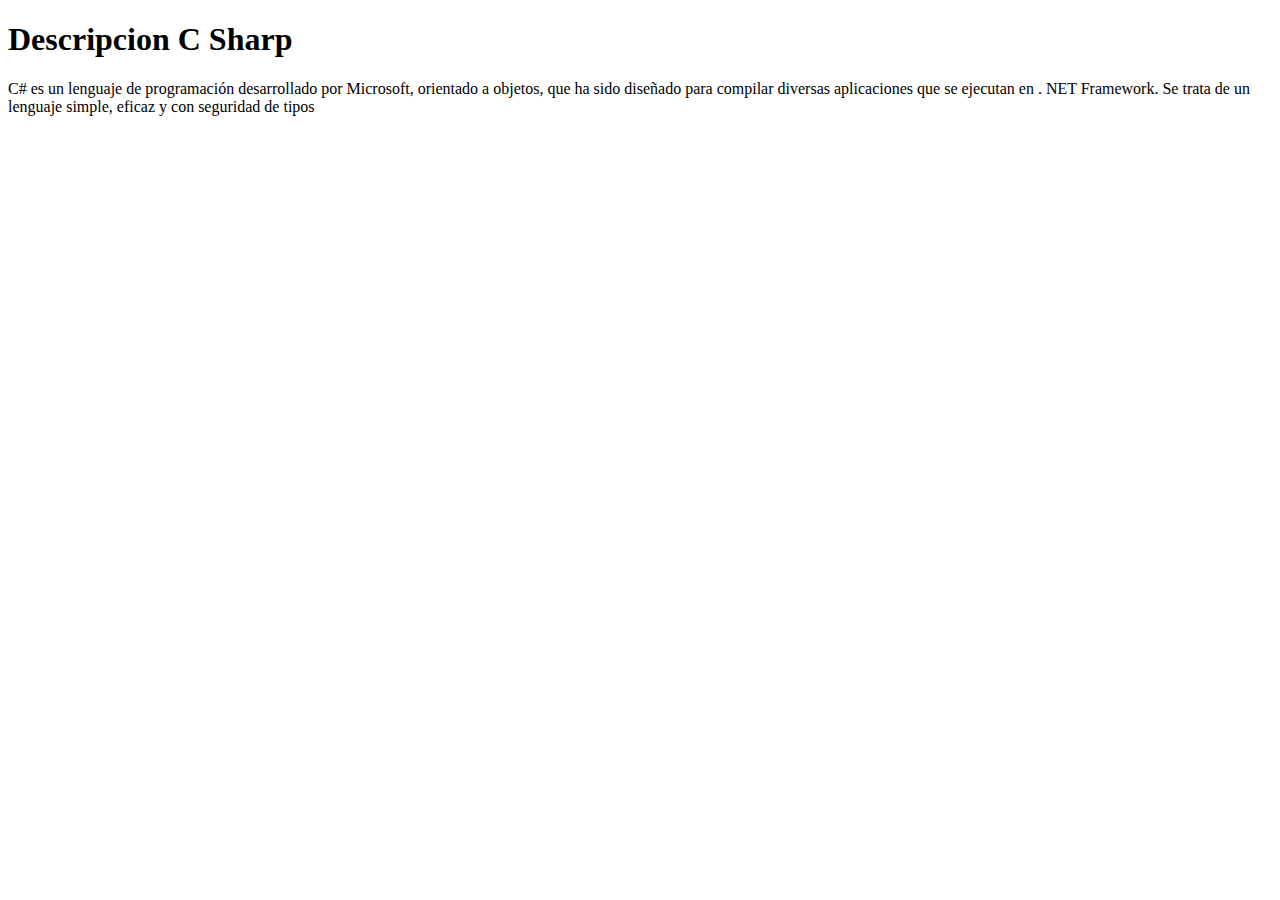
<file: c#.html>
<!DOCTYPE html>
<html lang="es">
<head>
    <meta charset="UTF-8">
    <meta name="viewport" content="width=device-width, initial-scale=1.0">
    <title>Document</title>
</head>
<body>
    <h1>Descripcion C Sharp</h1>
    <p>C# es un lenguaje de programación desarrollado por Microsoft, orientado a objetos, que ha sido diseñado para compilar diversas aplicaciones que se ejecutan en 
        . NET Framework. Se trata de un lenguaje simple, eficaz y con seguridad de tipos</p>
</body>
</html>
</file>
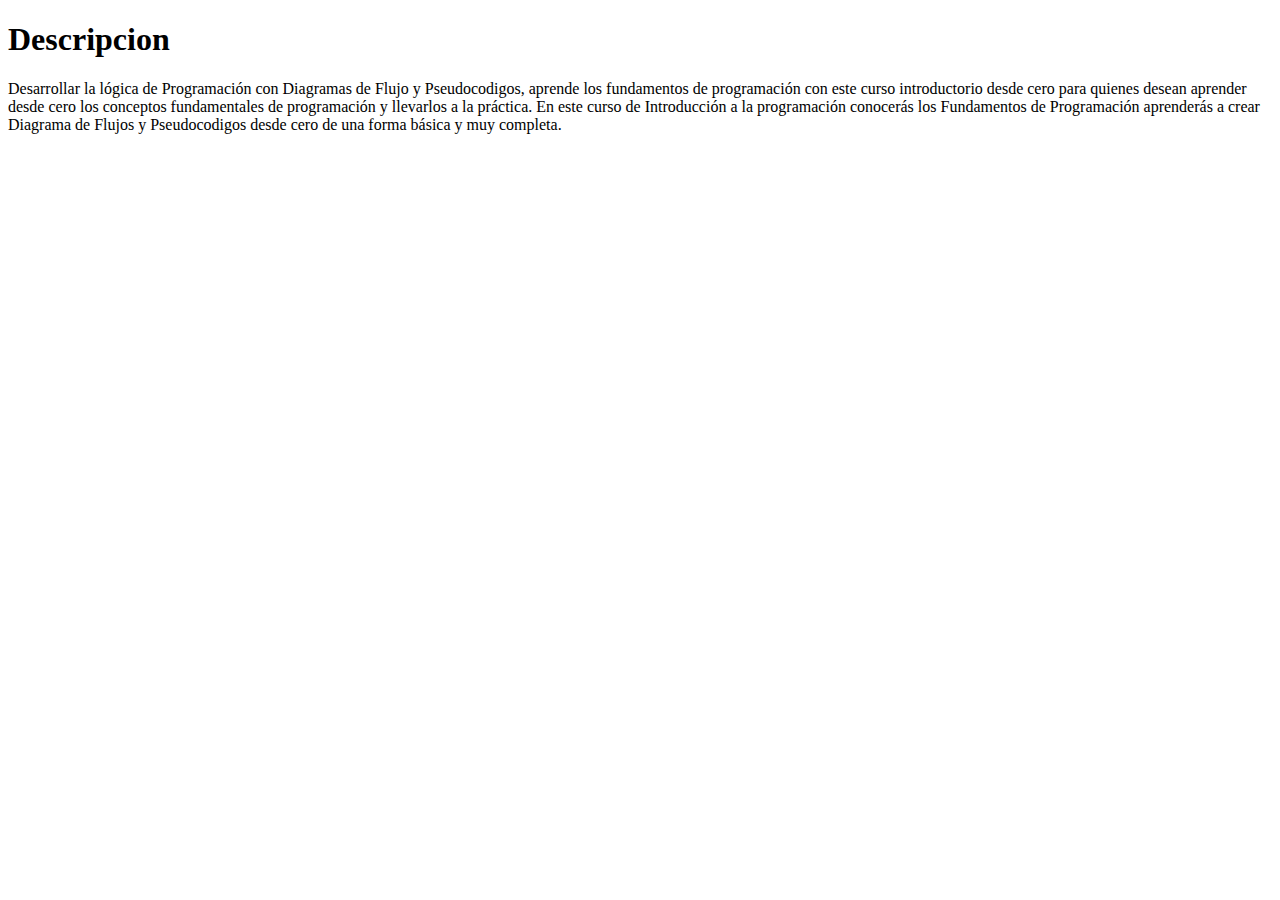
<file: intro.html>
<!DOCTYPE html>
<html lang="es">
<head>
    <meta charset="UTF-8">
    <meta name="viewport" content="width=device-width, initial-scale=1.0">
    <title>introduccion</title>
</head>
<body>
    <h1>Descripcion </h1>
    <p>Desarrollar la lógica de Programación con Diagramas de Flujo y Pseudocodigos,  aprende los fundamentos de programación con este curso introductorio desde cero para quienes desean aprender desde cero los conceptos fundamentales de programación y llevarlos a la práctica.  

        En este curso de Introducción a la programación  conocerás los Fundamentos de Programación aprenderás a crear Diagrama de Flujos y Pseudocodigos desde cero de una forma básica y muy completa. </p>
    
</body>
</html>
</file>
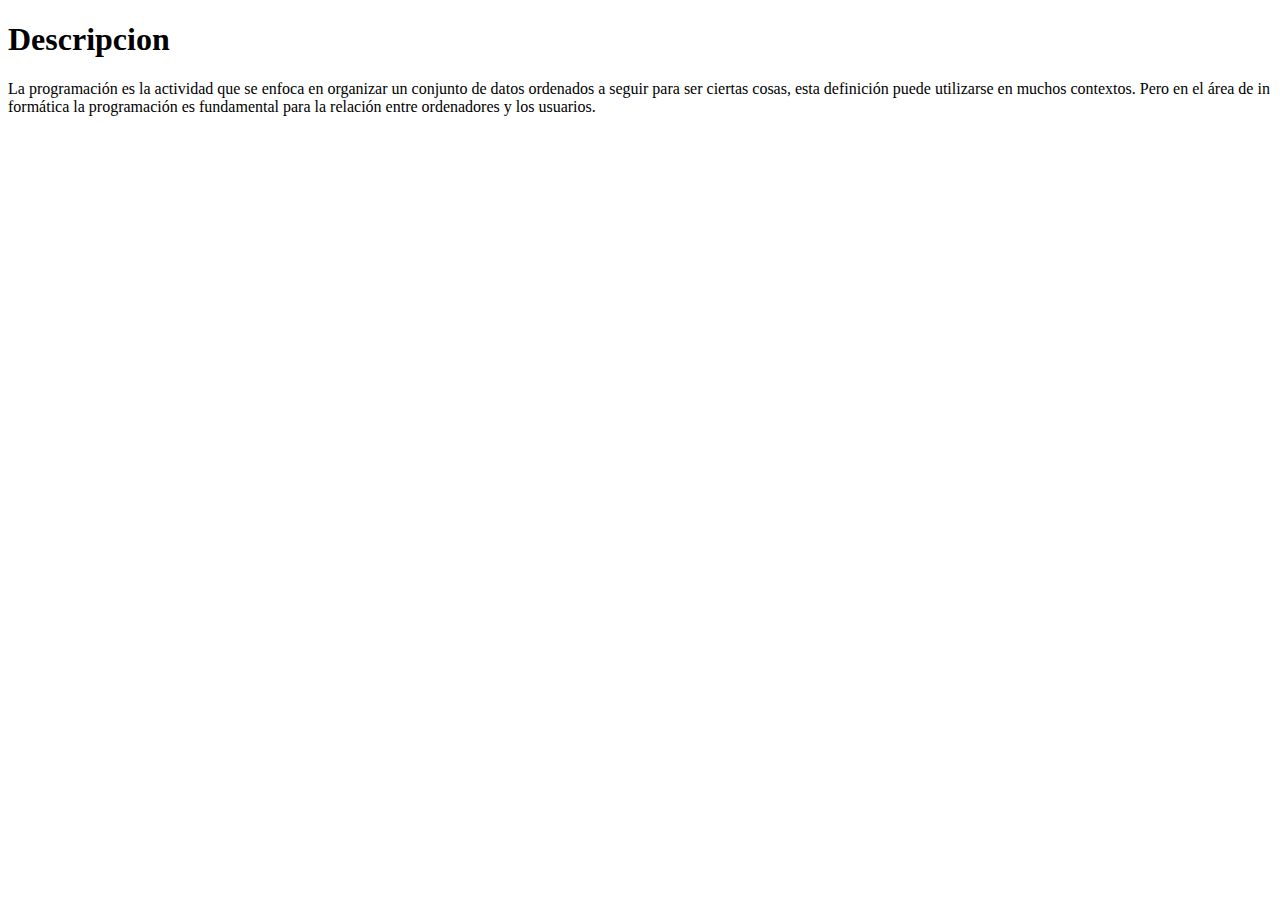
<file: programacion.html>
<!DOCTYPE html>
<html lang="es">
<head>
    <meta charset="UTF-8">
    <meta name="viewport" content="width=device-width, initial-scale=1.0">
    <title>Document</title>
</head>
<body>
    <h1>Descripcion</h1>
    <p>La programación es la actividad que se enfoca en organizar un conjunto de datos ordenados a seguir para ser ciertas cosas, esta definición puede utilizarse en muchos contextos. Pero en el área de in
        formática la programación es fundamental para la relación entre ordenadores y los usuarios.</p>
    
</body>
</html>
</file>
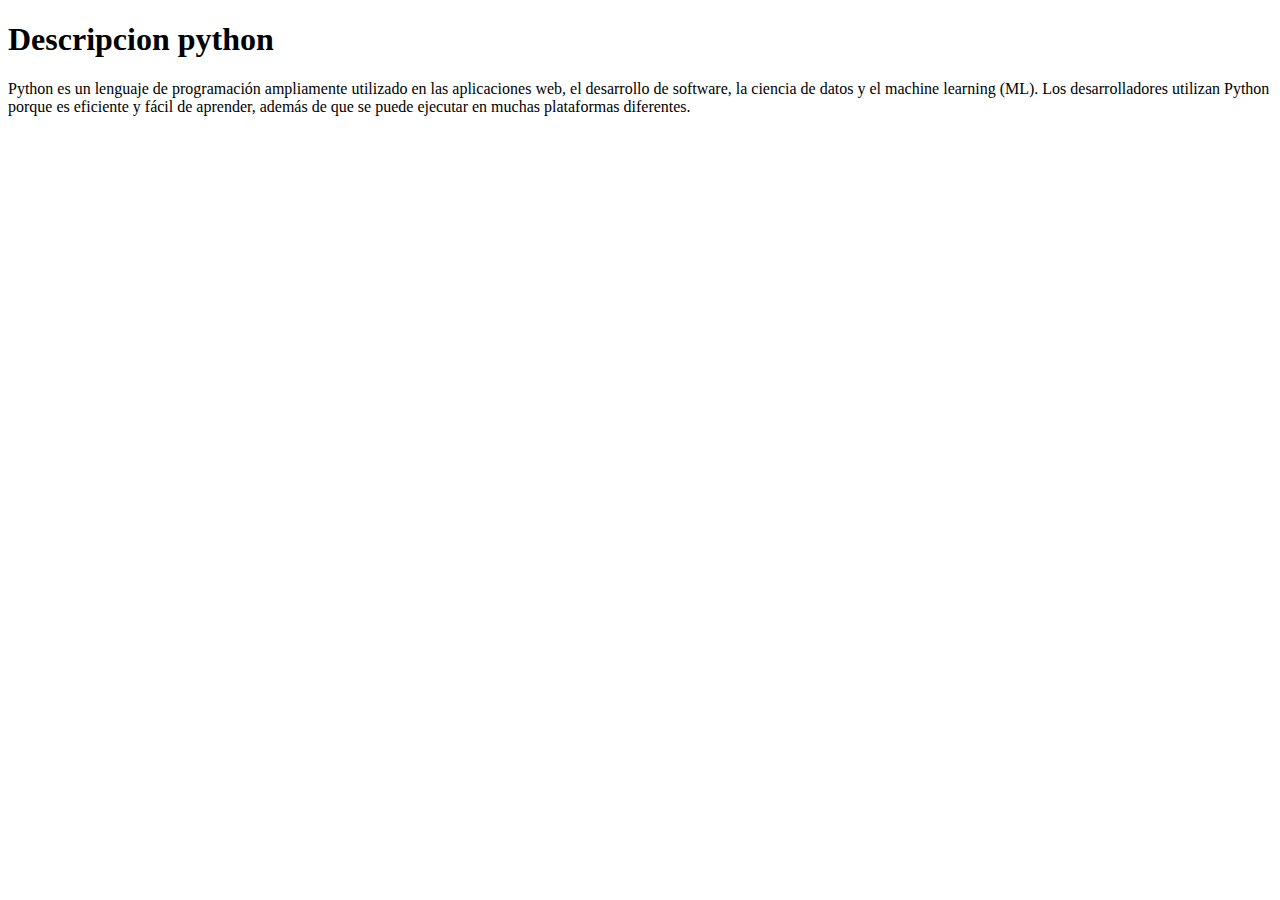
<file: python.html>
<!DOCTYPE html>
<html lang="es">
<head>
    <meta charset="UTF-8">
    <meta name="viewport" content="width=device-width, initial-scale=1.0">
    <title>Document</title>
</head>
<body>

    <h1>Descripcion python</h1>
    <p>Python es un lenguaje de programación ampliamente utilizado en las aplicaciones web, el desarrollo de software, la ciencia de datos y el machine learning (ML). Los desarrolladores utilizan Python porque es eficiente y fácil de aprender, 
        además de que se puede ejecutar en muchas plataformas diferentes.</p>
</body>
</html>
</file>
